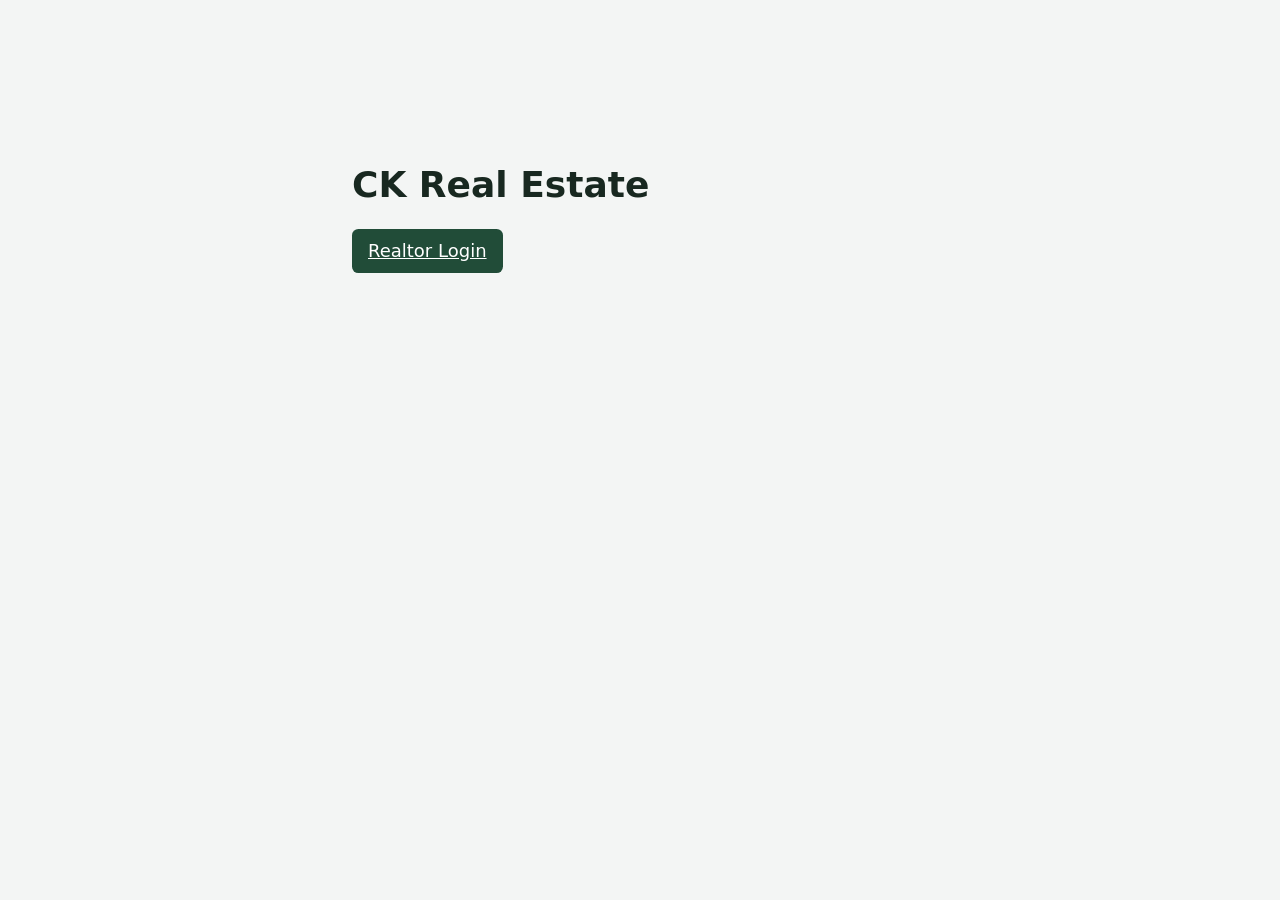
<file: docs/index.html>
<!doctype html>
<html lang="en">
<head>
  <meta charset="utf-8">
  <meta name="viewport" content="width=device-width, initial-scale=1">
  <title>CK Real Estate</title>
  <style>
    body { margin: 0; background: #f3f5f4; color: #182820; font: 1.125rem system-ui, sans-serif; }
    main { max-width: 36rem; margin: 12vh auto 0; padding: 2rem; }
    a { display: inline-block; border-radius: .4rem; padding: .7rem 1rem; background: #214c38; color: white; }
  </style>
</head>
<body>
  <main>
    <h1>CK Real Estate</h1>
    <a href="https://ck-realestate.onrender.com/admin/login/">Realtor Login</a>
  </main>
</body>
</html>
</file>
